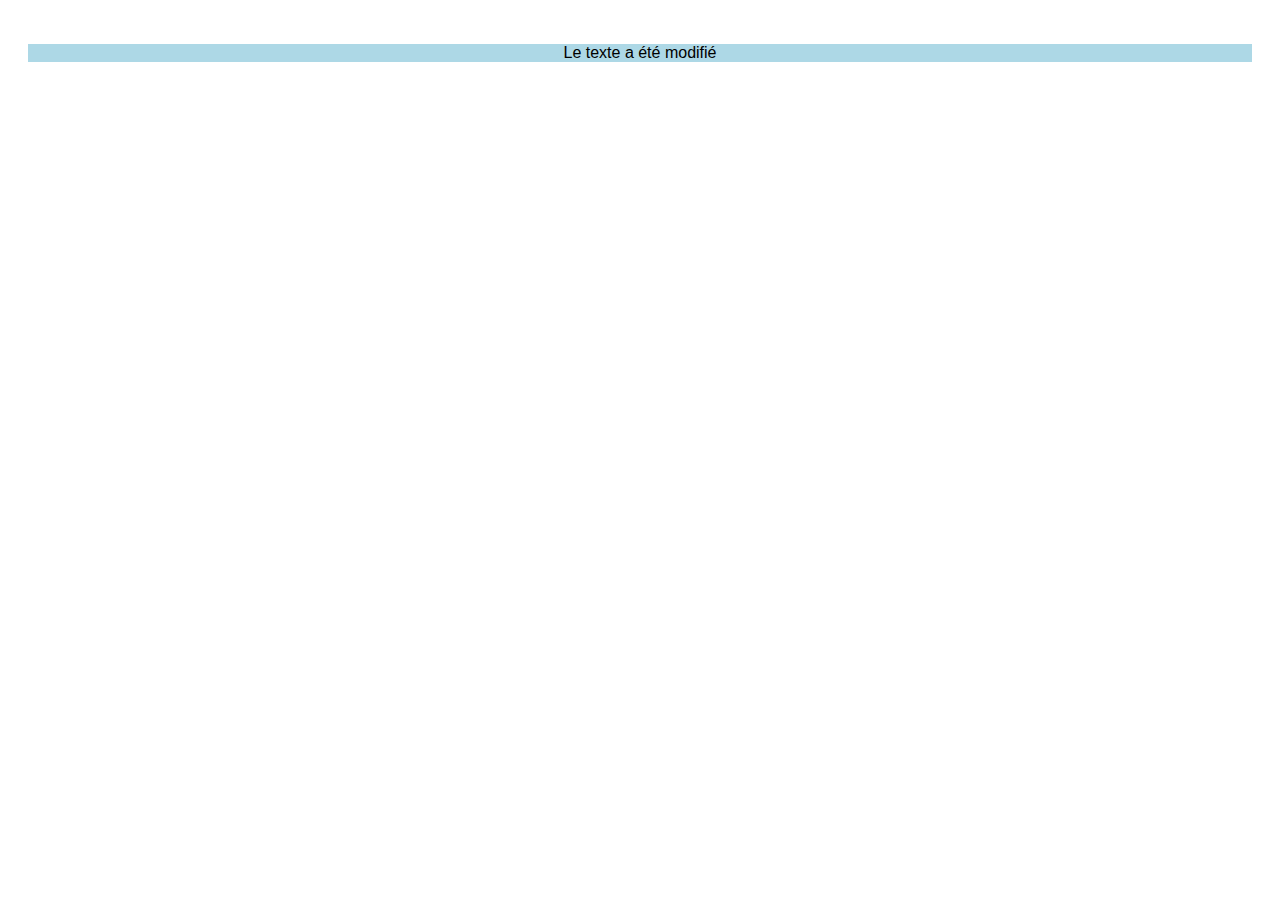
<file: Ex1/index.html>
<!DOCTYPE html>
<html lang="en">
<head>
    <meta charset="UTF-8">
    <meta name="viewport" content="width=device-width, initial-scale=1.0">
    <title>Document</title>
    
    <style>
        body{
            font-family: Arial, sans-serif;
            padding: 20px;
        }
    </style>
</head>

<body>
     <div id="n1"></div>

     
     
<script src="script.js"></script>
</body>
</html>
</file>
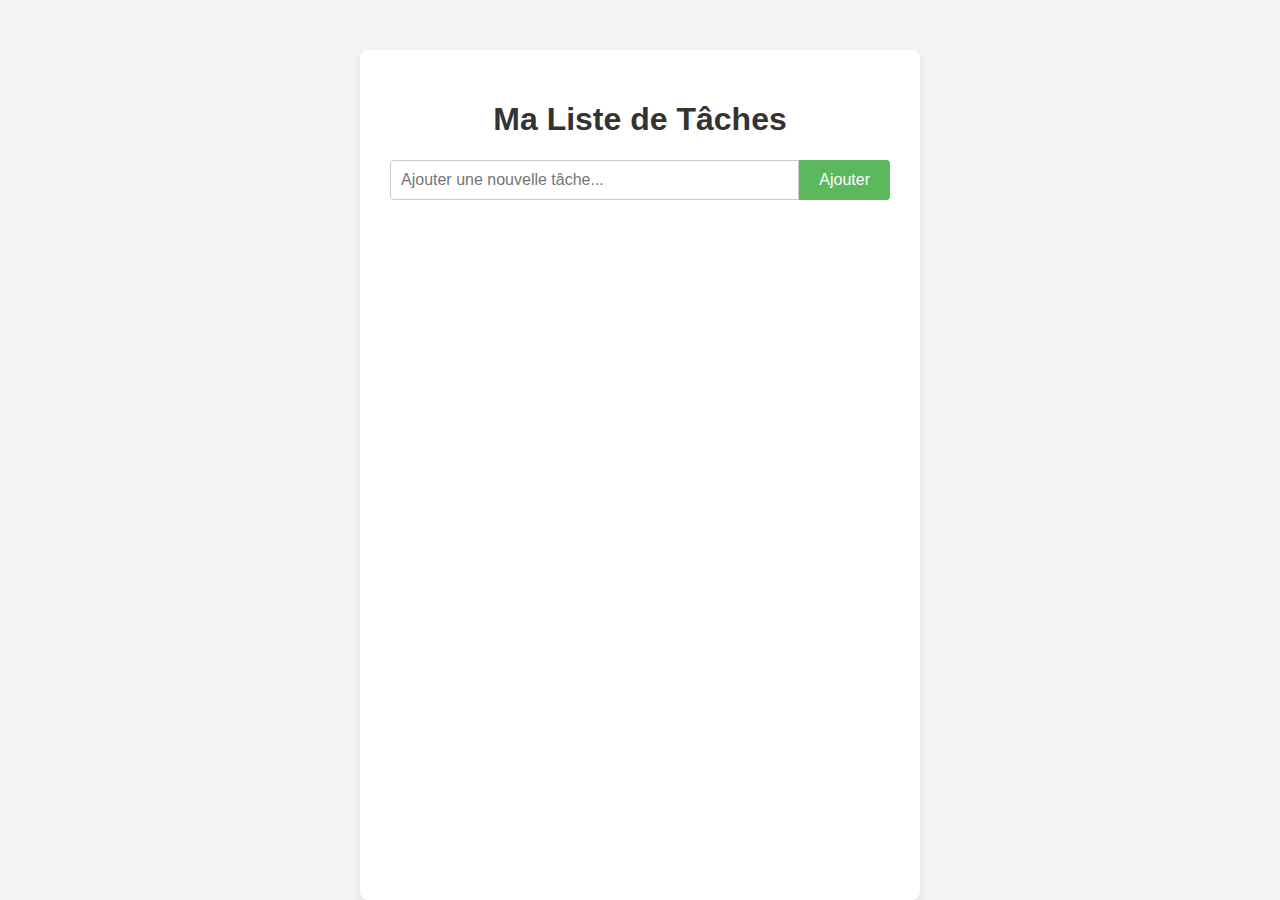
<file: ex2/index.html>
<!DOCTYPE html>
<html lang="fr">
<head>
  <meta charset="UTF-8" />
  <meta name="viewport" content="width=device-width, initial-scale=1.0"/>
  <title>Liste de Tâches</title>
  <link rel="stylesheet" href="styles.css">
  
</head>
<body>
  <div class="container">
    <h1>Ma Liste de Tâches</h1>
    
    <form id="task-form">
      <input type="text" id="task-input" placeholder="Ajouter une nouvelle tâche..." required />
      <button type="submit">Ajouter</button>
    </form>
    
    <ul id="task-list"></ul>
    <script src="script.js"></script>
  </div>
</body>
</html>
</file>
<file: ex2/styles.css>
/* Styles de base */
body {
  font-family: Arial, sans-serif;
  background-color: #f4f4f4;
  margin: 0;
  padding: 0;
  display: flex;
  justify-content: center;
  min-height: 100vh;
}

.container {
  background-color: white;
  margin-top: 50px;
  padding: 30px;
  border-radius: 8px;
  box-shadow: 0 4px 10px rgba(0, 0, 0, 0.1);
  width: 100%;
  max-width: 500px;
}

h1 {
  text-align: center;
  color: #333;
}

form {
  display: flex;
  margin-bottom: 20px;
}

input[type="text"] {
  flex: 1;
  padding: 10px;
  font-size: 16px;
  border: 1px solid #ccc;
  border-radius: 4px 0 0 4px;
}

button {
  padding: 10px 20px;
  font-size: 16px;
  background-color: #5cb85c;
  color: white;
  border: none;
  border-radius: 0 4px 4px 0;
  cursor: pointer;
}

button:hover {
  background-color: #4cae4c;
}

ul {
  list-style-type: none;
  padding: 0;
}

li {
  background-color: #f9f9f9;
  border: 1px solid #ddd;
  padding: 12px;
  margin-bottom: 10px;
  display: flex;
  justify-content: space-between;
  align-items: center;
  border-radius: 4px;
}

/* Cette classe sera utilisée pour les tâches accomplies */
.completed {
  text-decoration: line-through;
  color: #999;
}
.done-btn, .delete-btn {
  margin-left: 10px;
  padding: 5px 10px;
  border: none;
  cursor: pointer;
  border-radius: 4px;
  font-size: 14px;
}

.done-btn {
  background-color: #5bc0de;
  color: white;
}

.delete-btn {
  background-color: #d9534f;
  color: white;
}

.done-btn:hover {
  background-color: #31b0d5;
}

.delete-btn:hover {
  background-color: #c9302c;
}
</file>
